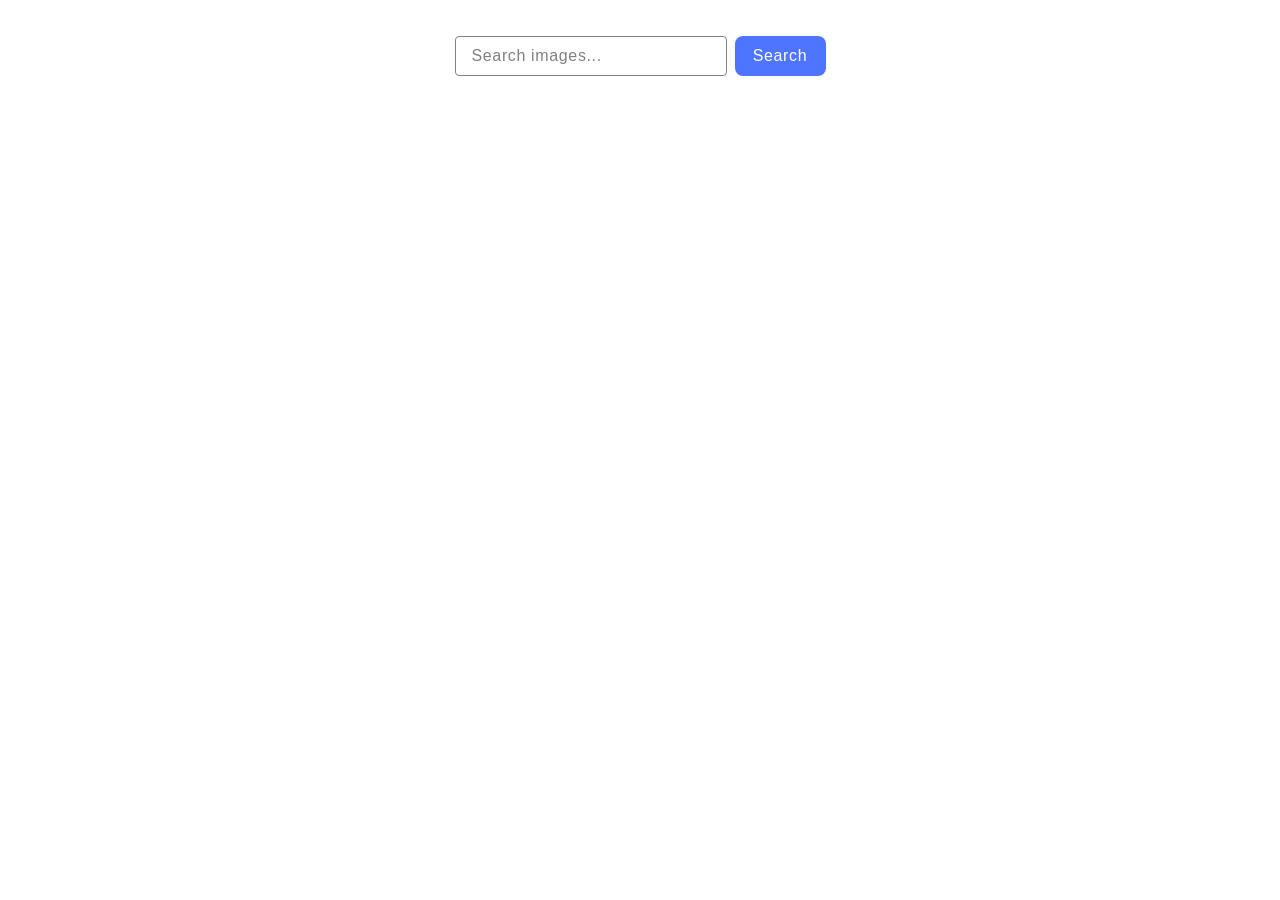
<file: src/index.html>
<!DOCTYPE html>
<html lang="en">
  <head>
    <meta charset="UTF-8" />
    <meta name="viewport" content="width=device-width, initial-scale=1.0" />
    <title>HomeWork JS 12</title>

    <link rel="stylesheet" href="./css/styles.css" />
  </head>
  <body>
    <section>
      <form class="form">
        <input type="text" name="search" placeholder="Search images..." />
        <button class="formbtn" type="submit">Search</button>
      </form>
    </section>
    <section>
      <ul class="gallery"></ul>
      <div class="loader visually-hidden"></div>
      <button
        class="loadmore-btn visually-hidden"
        type="button"
        data-action="load-more"
      >
        Load more
      </button>
    </section>

    <script type="module" src="./main.js"></script>
  </body>
</html>
</file>
<file: src/css/styles.css>
/**
  |============================
  | include css partials with
  | default @import url()
  |============================
*/
@import url('./reset.css');
@import url('./index.css');

:root {
  font-family: Inter, Avenir, Helvetica, Arial, sans-serif;
  font-size: 16px;
  line-height: 24px;
  font-weight: 400;

  color: #242424;
  background-color: rgba(255, 255, 255, 0.87);

  font-synthesis: none;
  text-rendering: optimizeLegibility;
  -webkit-font-smoothing: antialiased;
  -moz-osx-font-smoothing: grayscale;
  -webkit-text-size-adjust: 100%;
}
</file>
